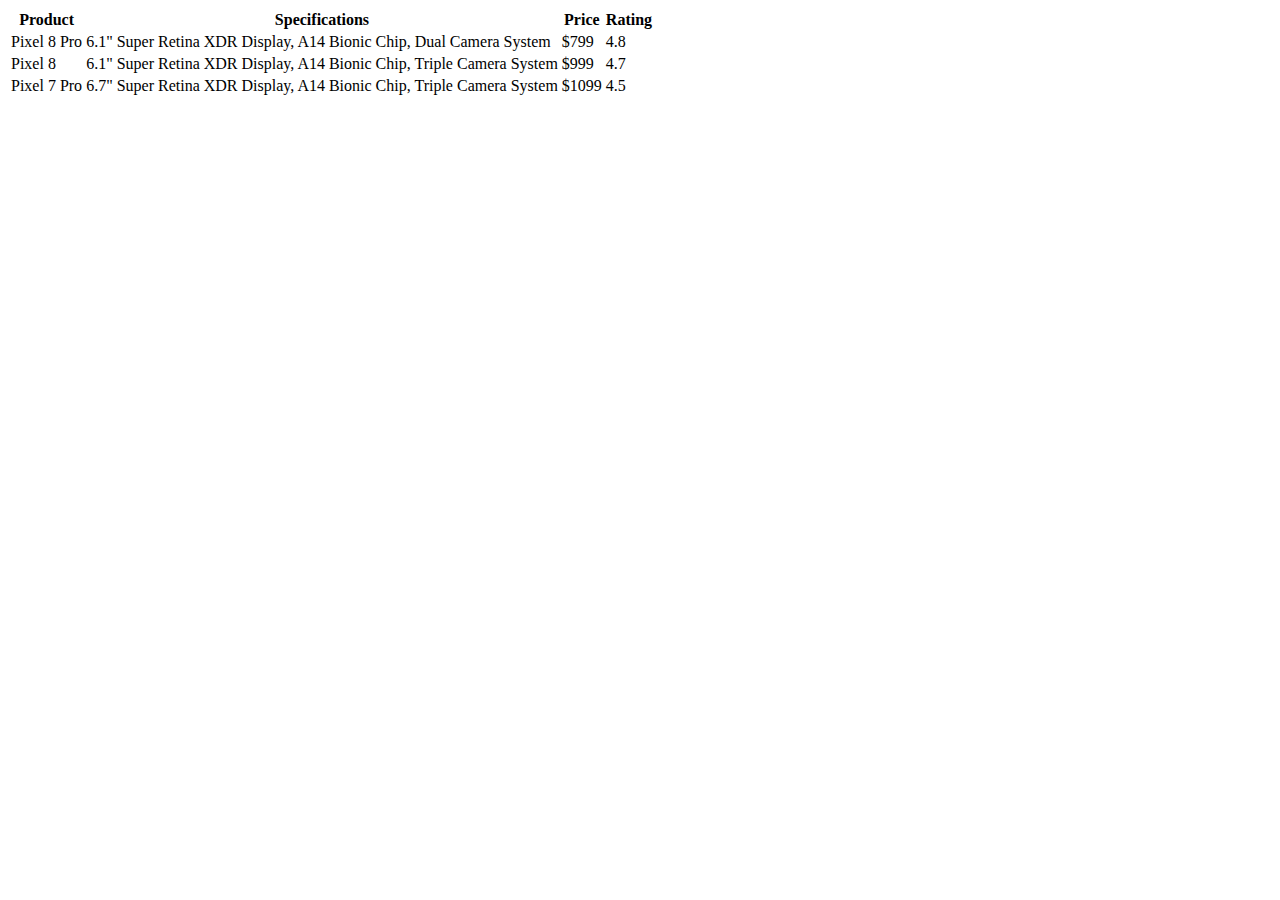
<file: google.html>
<!DOCTYPE html>
<html lang="en">
    <head>
        <meta charset="utf-8">
        <title>Google Smartphones</title>
    </head>
    <body>
        <table>
            <thead>
                <tr>
                    <th>Product</th>
                    <th>Specifications</th>
                    <th>Price</th>
                    <th>Rating</th>
                </tr>
            </thead>
            <tbody>
                <tr>
                    <td>Pixel 8 Pro</td>
                    <td>6.1" Super Retina XDR Display, A14 Bionic Chip, Dual Camera System</td>
                    <td>$799</td>
                    <td>4.8</td>
                </tr>
                <tr>
                    <td>Pixel 8</td>
                    <td>6.1" Super Retina XDR Display, A14 Bionic Chip, Triple Camera System</td>
                    <td>$999</td>
                    <td>4.7</td>
                </tr>
                <tr>
                    <td>Pixel 7 Pro</td>
                    <td>6.7" Super Retina XDR Display, A14 Bionic Chip, Triple Camera System</td>
                    <td>$1099</td>
                    <td>4.5</td>
                </tr>
            </tbody>
        </table>
    </body>
</html>
</file>
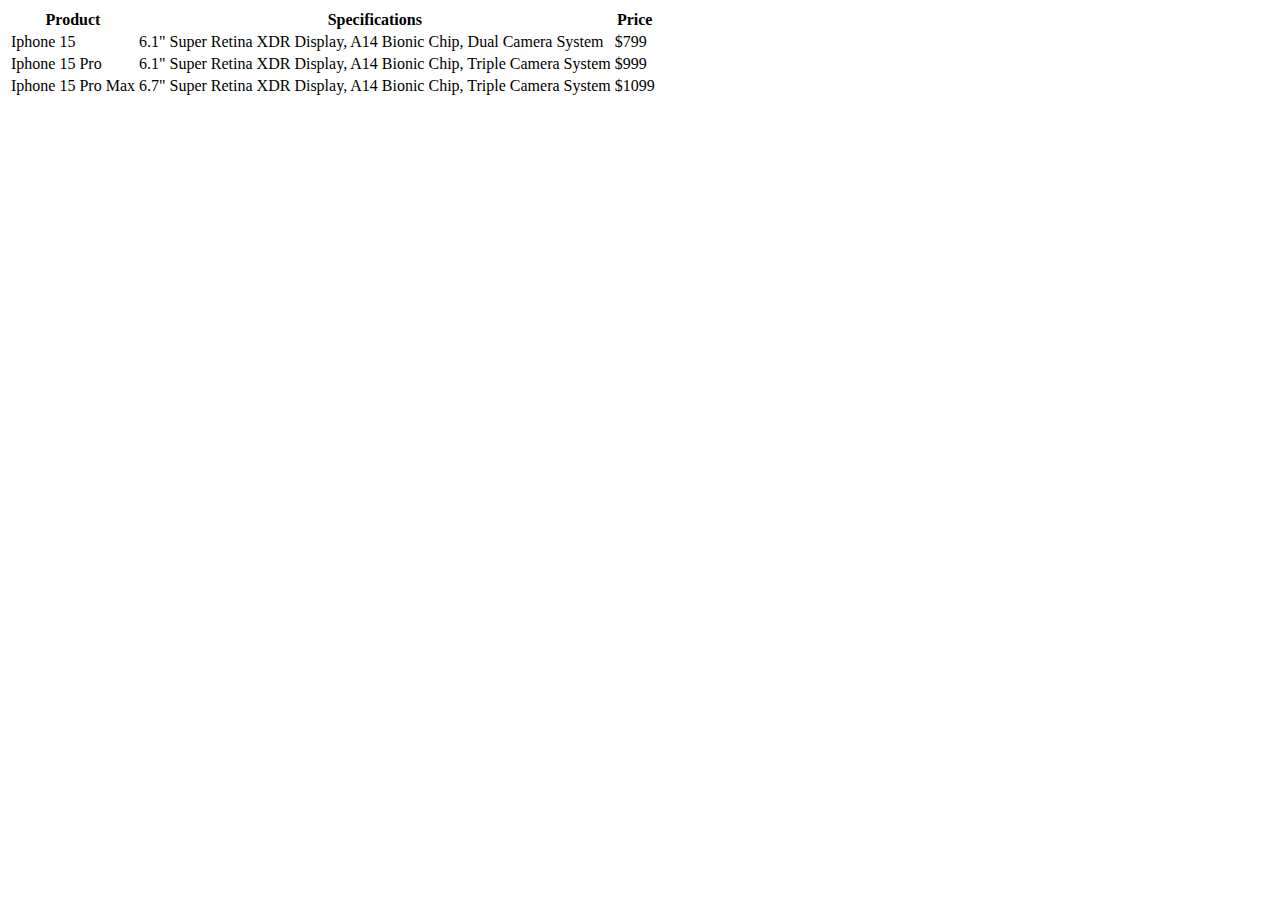
<file: Iphone.html>
<!DOCTYPE html>
<html lang="en">
    <head>
        <meta charset="utf-8">
        <title>Iphone</title>
    </head>
    <body>
        <table>
            <tr>
                <th>Product</th>
                <th>Specifications</th>
                <th>Price</th>
            </tr>
            <tr>
                <td>Iphone 15</td>
                <td>6.1" Super Retina XDR Display, A14 Bionic Chip, Dual Camera System</td>
                <td>$799</td>
            </tr>
            <tr>
                <td>Iphone 15 Pro</td>
                <td>6.1" Super Retina XDR Display, A14 Bionic Chip, Triple Camera System</td>
                <td>$999</td>
            </tr>
            <tr>
                <td>Iphone 15 Pro Max</td>
                <td>6.7" Super Retina XDR Display, A14 Bionic Chip, Triple Camera System</td>
                <td>$1099</td>
            </tr>
        </table>
    </body>
</html>
</file>
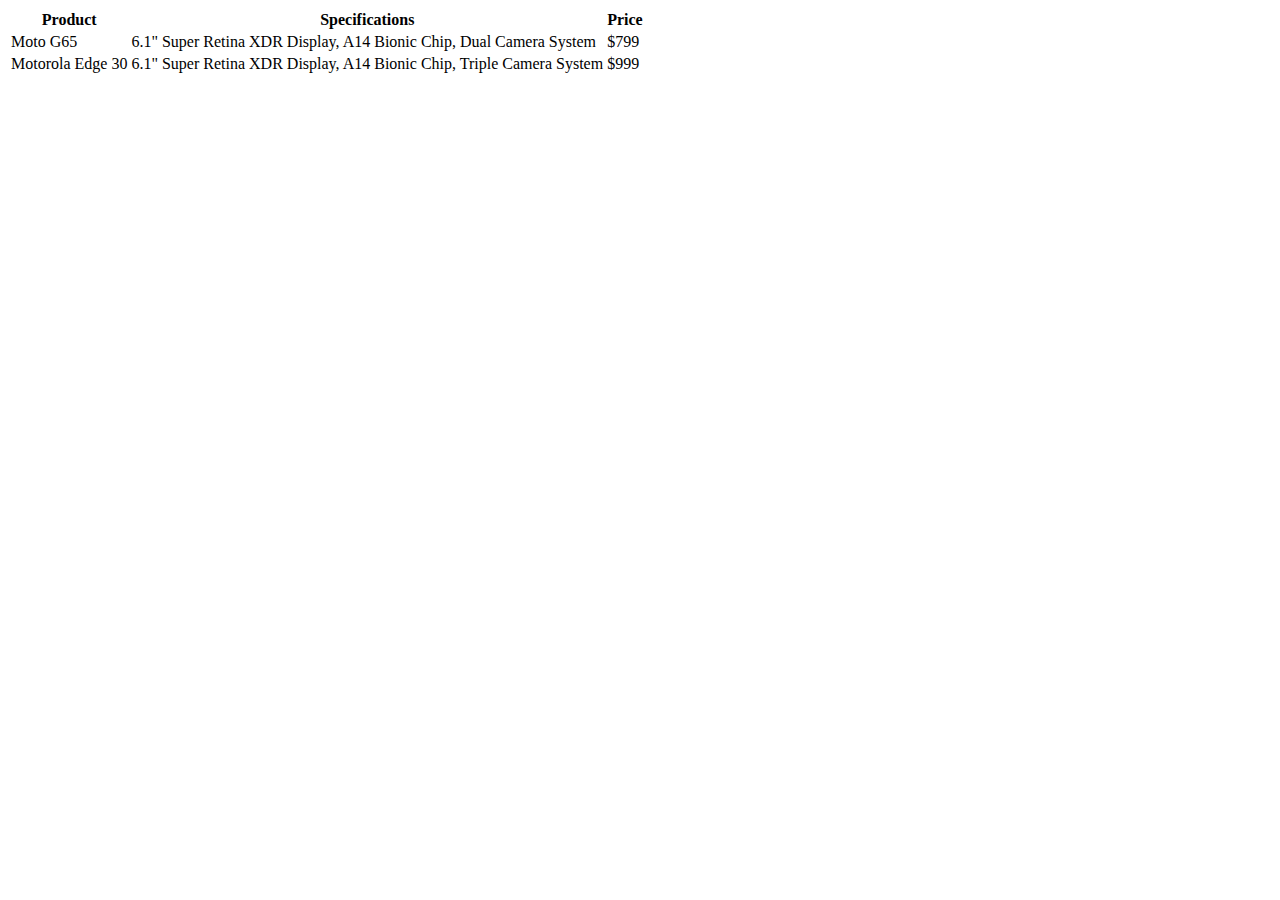
<file: moto.html>
<!DOCTYPE html>
<html lang="en">
    <head>
        <meta charset="utf-8">
        <title>Motorola</title>
    </head>
    <body>
        <table>
            <tr>
                <th>Product</th>
                <th>Specifications</th>
                <th>Price</th>
            </tr>
            <tr>
                <td>Moto G65</td>
                <td>6.1" Super Retina XDR Display, A14 Bionic Chip, Dual Camera System</td>
                <td>$799</td>
            </tr>
            <tr>
                <td>Motorola Edge 30</td>
                <td>6.1" Super Retina XDR Display, A14 Bionic Chip, Triple Camera System</td>
                <td>$999</td>
            </tr>
        </table>
    </body>
</html>
</file>
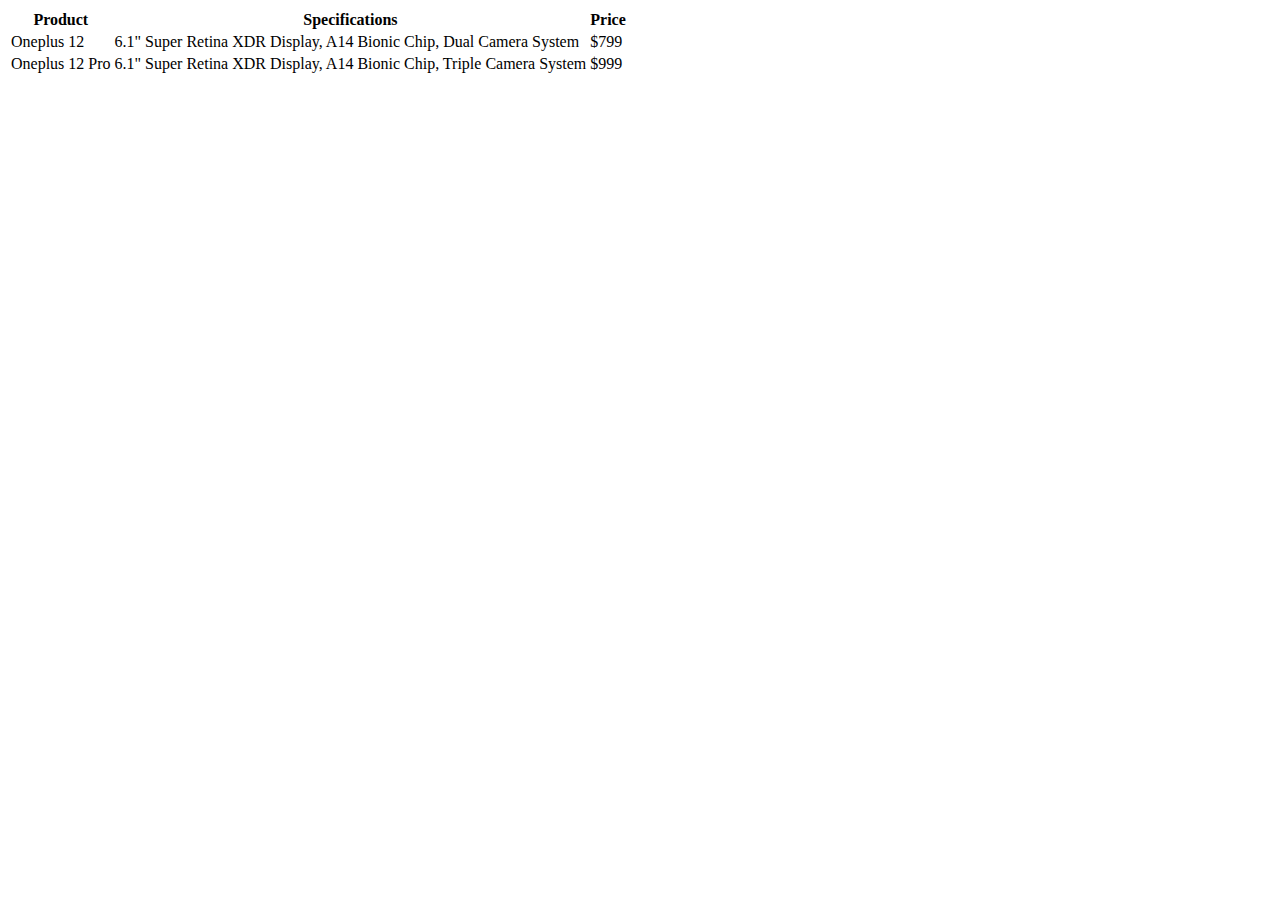
<file: oneplus.html>
<!DOCTYPE html>
<html lang="en">
    <head>
        <meta charset="utf-8">
        <title>Oneplus</title>
    </head>
    <body>
        <table>
            <tr>
                <th>Product</th>
                <th>Specifications</th>
                <th>Price</th>
            </tr>
            <tr>
                <td>Oneplus 12</td>
                <td>6.1" Super Retina XDR Display, A14 Bionic Chip, Dual Camera System</td>
                <td>$799</td>
            </tr>
            <tr>
                <td>Oneplus 12 Pro</td>
                <td>6.1" Super Retina XDR Display, A14 Bionic Chip, Triple Camera System</td>
                <td>$999</td>
            </tr>
        </table>
    </body>
</html>
</file>
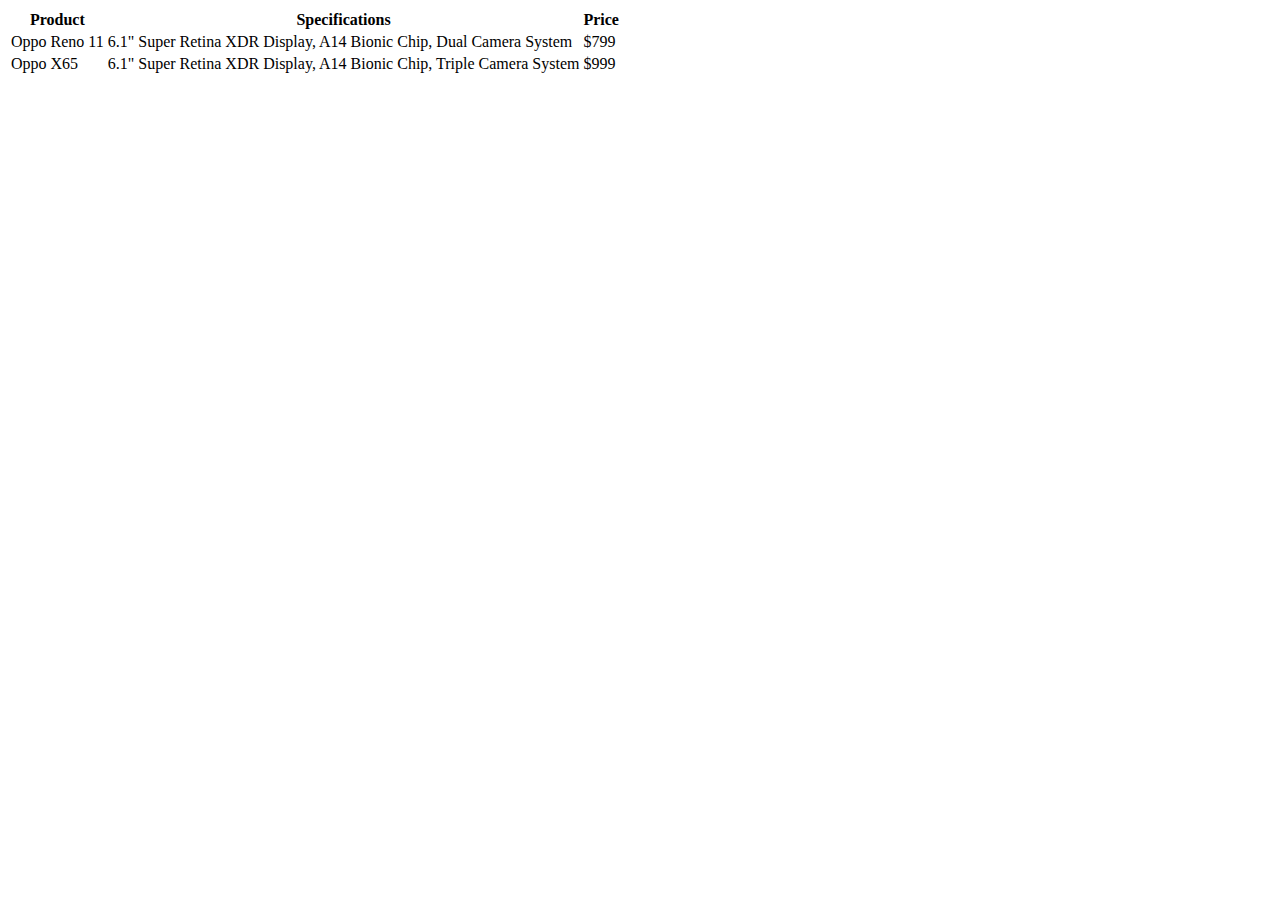
<file: oppo.html>
<!DOCTYPE html>
<html lang="en">
    <head>
        <meta charset="utf-8">
        <title>Oppo Smartphones</title>
    </head>
    <body>
        <table>
            <tr>
                <th>Product</th>
                <th>Specifications</th>
                <th>Price</th>
            </tr>
            <tr>
                <td>Oppo Reno 11</td>
                <td>6.1" Super Retina XDR Display, A14 Bionic Chip, Dual Camera System</td>
                <td>$799</td>
            </tr>
            <tr>
                <td>Oppo X65</td>
                <td>6.1" Super Retina XDR Display, A14 Bionic Chip, Triple Camera System</td>
                <td>$999</td>
            </tr>
        </table>
    </body>
</html>
</file>
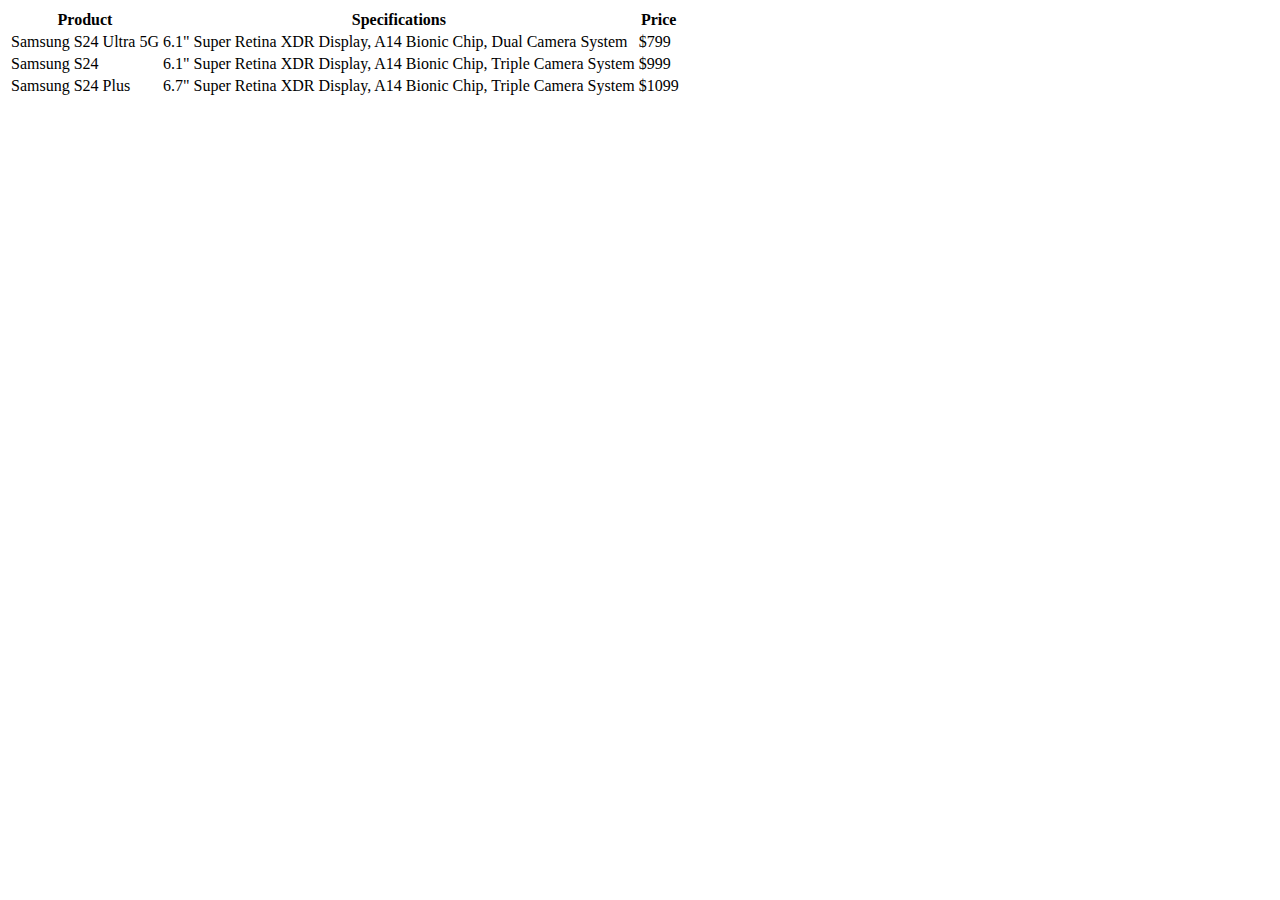
<file: Samsung.html>
<!DOCTYPE html>
<html lang="en">
    <head>
        <meta charset="utf-8">
        <title>Samsung</title>
    </head>
    <body>
        <table>
            <tr>
                <th>Product</th>
                <th>Specifications</th>
                <th>Price</th>
            </tr>
            <tr>
                <td>Samsung S24 Ultra 5G</td>
                <td>6.1" Super Retina XDR Display, A14 Bionic Chip, Dual Camera System</td>
                <td>$799</td>
            </tr>
            <tr>
                <td>Samsung S24</td>
                <td>6.1" Super Retina XDR Display, A14 Bionic Chip, Triple Camera System</td>
                <td>$999</td>
            </tr>
            <tr>
                <td>Samsung S24 Plus</td>
                <td>6.7" Super Retina XDR Display, A14 Bionic Chip, Triple Camera System</td>
                <td>$1099</td>
            </tr>
        </table>
    </body>
</html>
</file>
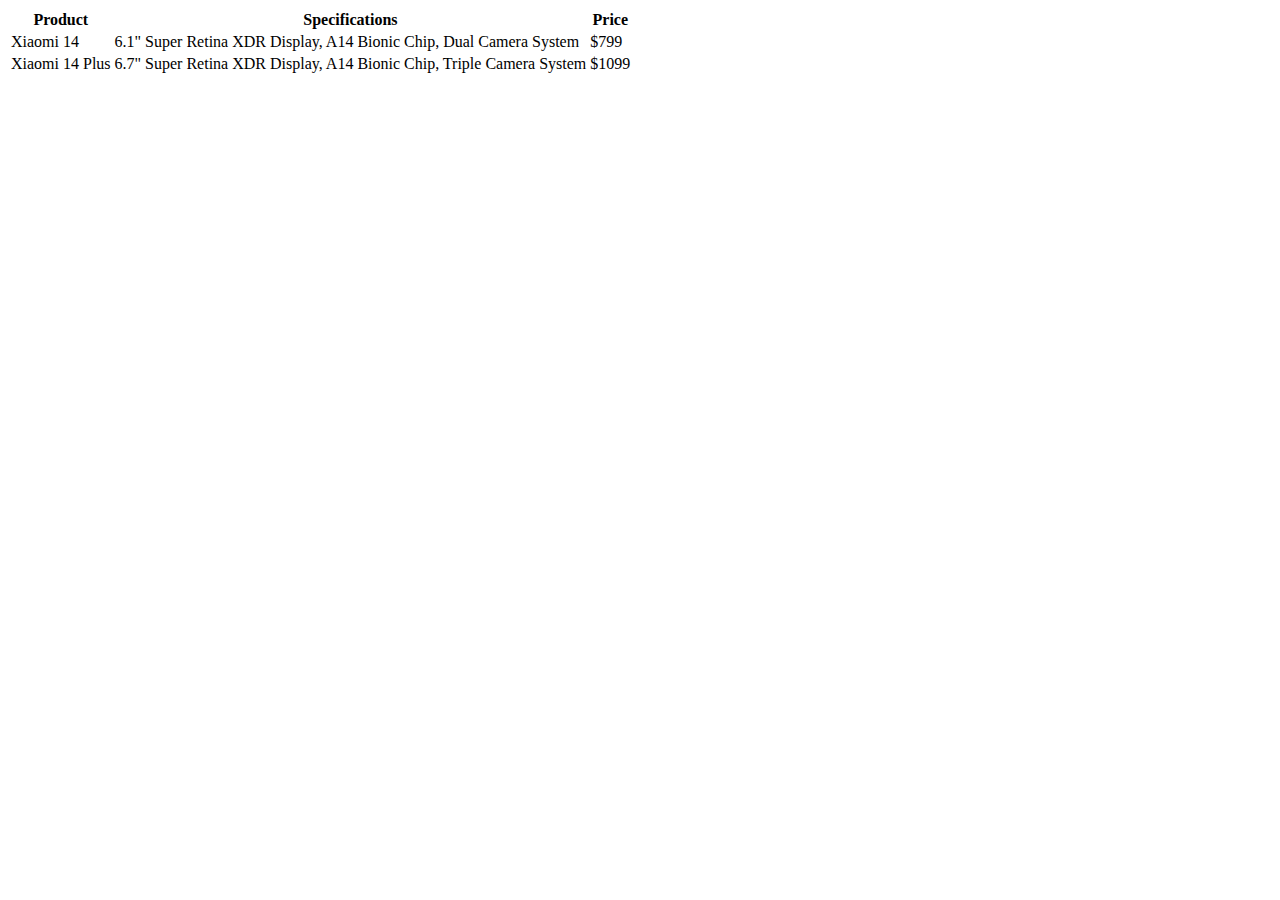
<file: Xiaomi.html>
<!DOCTYPE html>
<html lang="en">
    <head>
        <meta charset="utf-8">
        <title>Xiaomi</title>
    </head>
    <body>
        <table>
            <tr>
                <th>Product</th>
                <th>Specifications</th>
                <th>Price</th>
            </tr>
            <tr>
                <td>Xiaomi 14</td>
                <td>6.1" Super Retina XDR Display, A14 Bionic Chip, Dual Camera System</td>
                <td>$799</td>
            </tr>
            <tr>
                <td>Xiaomi 14 Plus</td>
                <td>6.7" Super Retina XDR Display, A14 Bionic Chip, Triple Camera System</td>
                <td>$1099</td>
            </tr>
        </table>
    </body>
</html>
</file>
